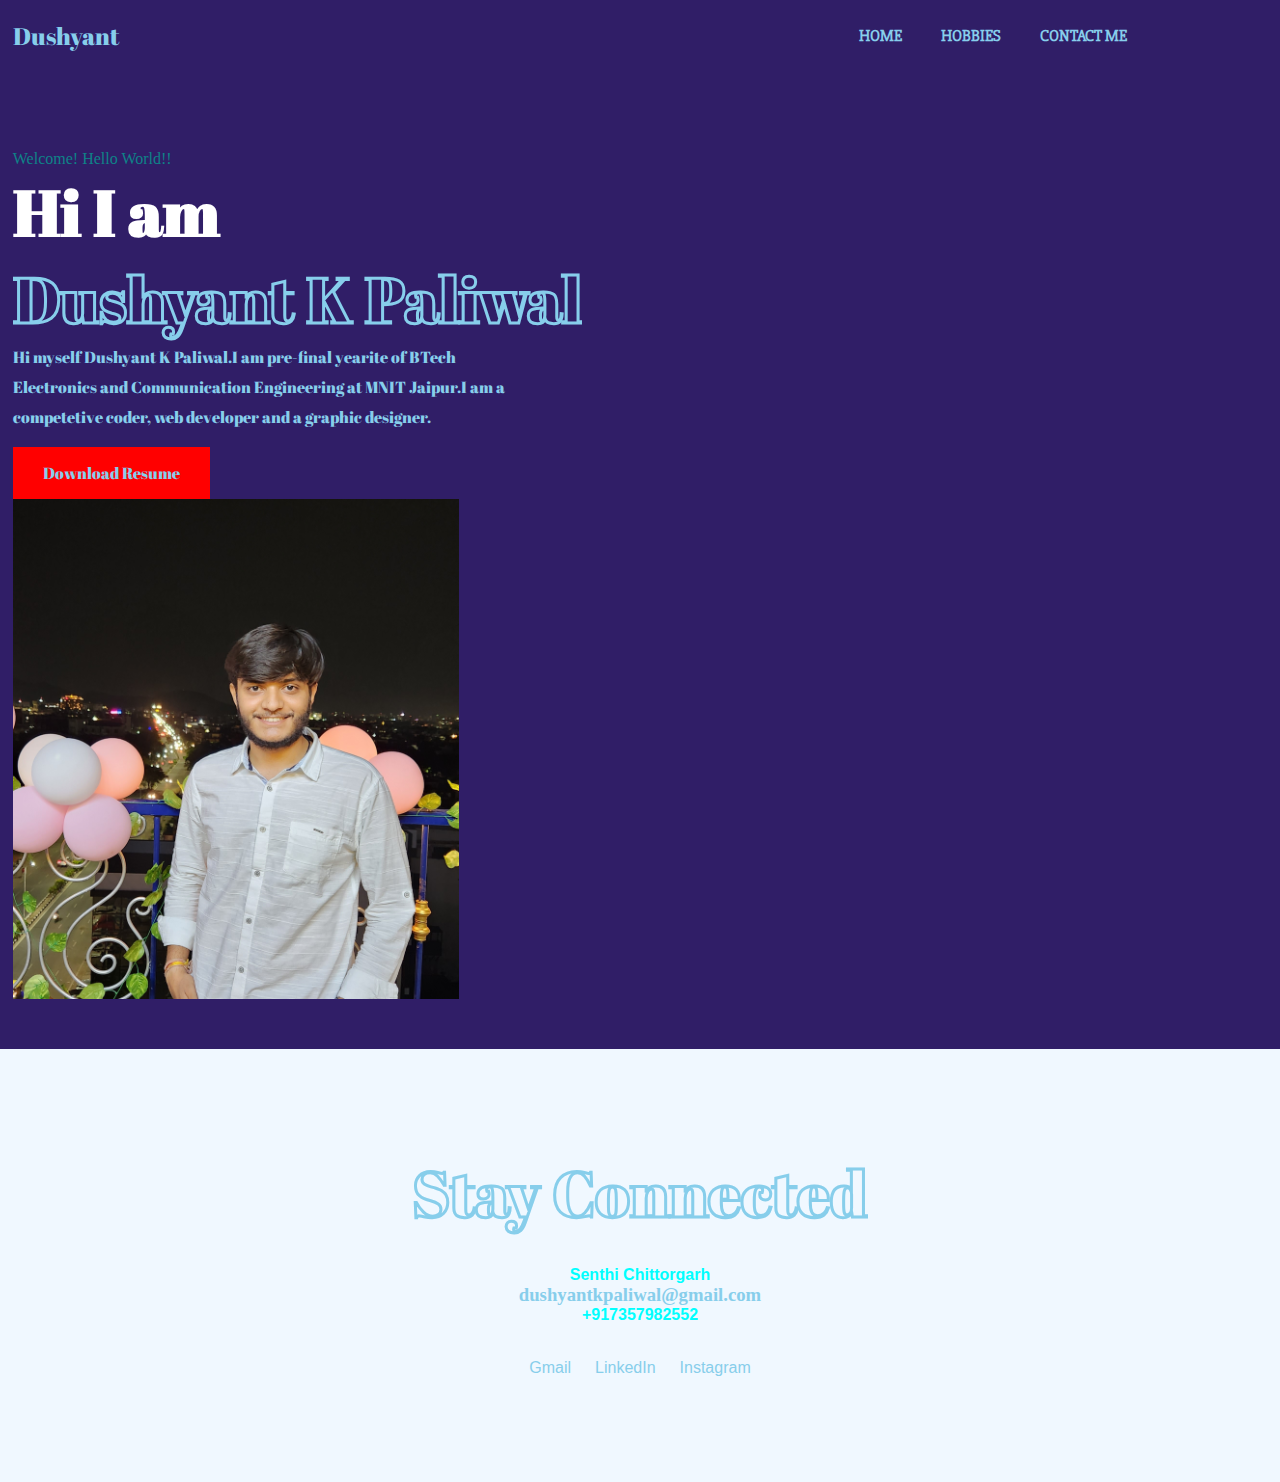
<file: index.html>
<!DOCTYPE html>
<html lang="en">
<head>
    <meta charset="UTF-8">
    <title>DushyantKPaliwal</title>
    <link rel="stylesheet" href="./style.css"/>
    <link rel="preconnect" href="https://fonts.googleapis.com">
    <link rel="preconnect" href="https://fonts.gstatic.com" crossorigin>
    <link href="https://fonts.googleapis.com/css2?family=Tilt+Prism&display=swap" rel="stylesheet">
    <link href="https://fonts.googleapis.com/css2?family=Slabo+27px&display=swap" rel="stylesheet">
    <link href="https://fonts.googleapis.com/css2?family=Abril+Fatface&display=swap" rel="stylesheet">
</head>
<body>
    <header> 
        <div class="portfolio-container">
            <div class="portfolio-row header-wrap">
             <div class="brandname">
                <a href="./index1.html" class="logo">Dushyant</a>
             </div>
             <div class="hamburger">
                <i class="fa-solid fa-bars"></i>
             </div>
             <div class="portfolio-navbar">
                <ul>
                    <li>
                        <a href="./index1.html">Home</a>
                    </li>
                    <li>
                      <a href="./assets/hobbies.html"> Hobbies</a> 
                    </li>
                    <li>
                        <a href="./assets/contact.html">Contact Me</a>
                    </li>
                </ul>
             </div>
            </div>
        </div>
    </header>


    <section id="slide-corosal">
        <div class="slider">
            <div class="portfolio-container">
                <div class="slider-content">
                    <div class="slider-general">
                        <span class="welcome-message">
                            Welcome! Hello World!!
                        </span>
                        <div class="welcome-text">
                            <h1>Hi I am</h1>
                        </div>
                        <div class="text-wrap">
                            <h2 class="main-title">Dushyant K Paliwal</h2>
                            <h2 class="hover-title">Dushyant K Paliwal</h2>
                        </div>
                        <p>
                            Hi myself Dushyant K Paliwal.I am pre-final yearite of BTech Electronics and Communication Engineering at MNIT Jaipur.I am a competetive coder, web developer and a graphic designer.
                        </p>
                        <div class="download-resume">
                            <a href="Dushyant-K-Paliwal-Resume.pdf" target="_blank">Download Resume </a>
                        </div>
                    </div>
                </div>
               <div class="slider-image">
                <div class="welcome-image">
                    <img src="assets/pic.jpg" alt="Dushyant-K-Paliwal-Image"/>
                </div>
               </div> 
            </div></div>
        </div>

    </section>

    <section id="contact">
         <div class="portfolio-container">
              <div class="text-wrap">
                <h2 class="main-title">Stay Connected</h2>
                <h2 class="hover-title">Stay Connected</h2>
              </div>
              <div class="contact-info">
                <span>
                    Senthi Chittorgarh
                </span>
                <h3>dushyantkpaliwal@gmail.com</h3>
                <a href="#">
                    +917357982552
                </a>
              </div>
              <div class="social-link">
                <ul>
                    <li>
                        <a href="#">Gmail</a>
                    </li>
                    <li>
                        <a href="https://www.linkedin.com/in/dushyant-k-paliwal-18a764229">LinkedIn</a>
                    </li> <li>
                        <a href="https://instagram.com/dushyantkpaliwal">Instagram</a>
                    </li>
                </ul>
              </div>
         </div>
    </section>

</body>
</html>
</file>
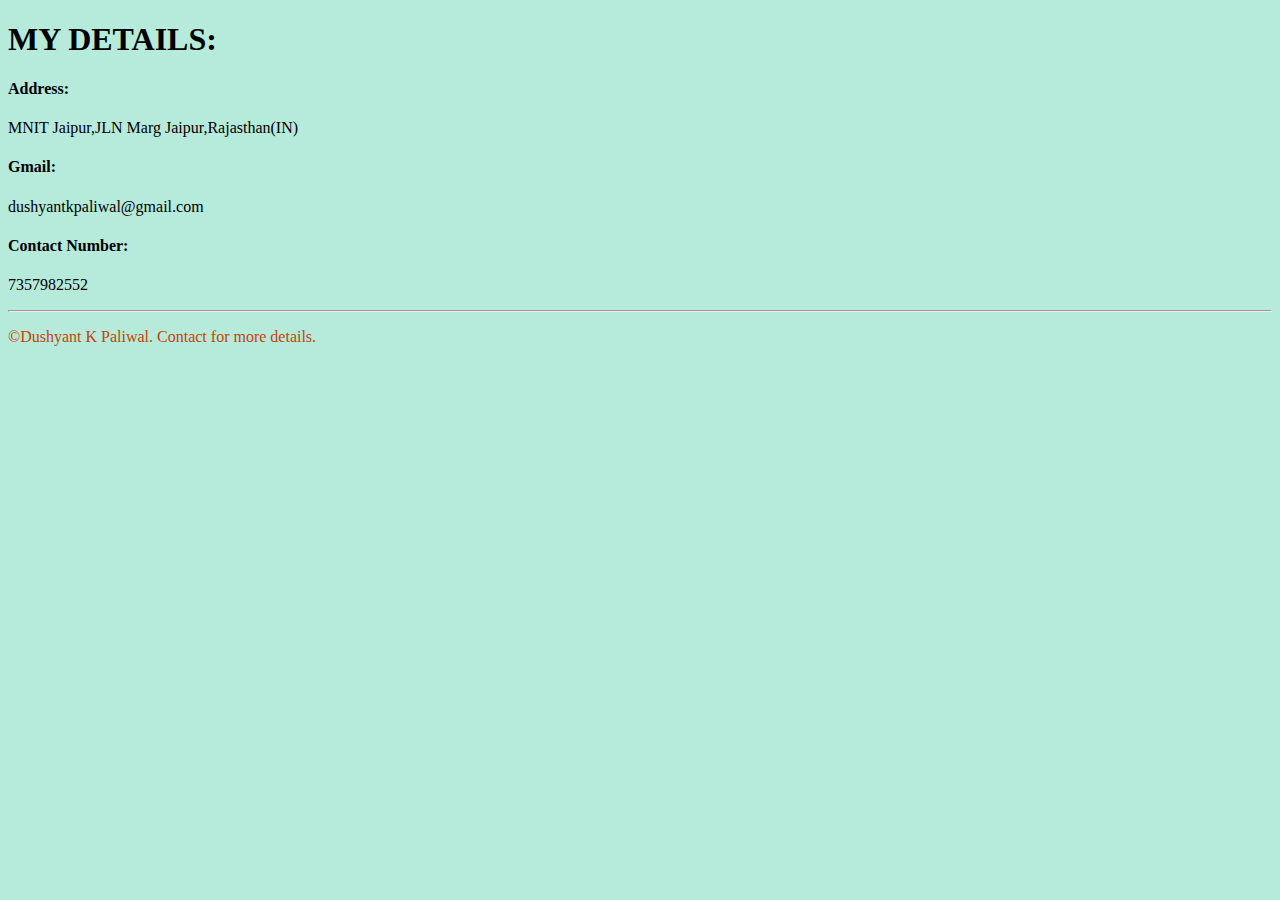
<file: assets/contact.html>
<!DOCTYPE html>
<html lang="en">
<head>
    <meta charset="UTF-8">
    <title>Contact Me @dushyantkpaliwal</title>
    <style>
        html{
            background-color: #b6eada;
        }
    </style>
</head>
<body>
    <h1>MY DETAILS:</h1>
    <p><h4>Address:</h4> MNIT Jaipur,JLN Marg Jaipur,Rajasthan(IN)</p>
    <p><h4>Gmail:</h4> dushyantkpaliwal@gmail.com</p>
    <p><h4>Contact Number:</h4> 7357982552</p>
    <hr />
    <footer><p  style="color: rgb(194, 69, 10);">©Dushyant K Paliwal. Contact for more details.</p></footer>
</body>
</html>
</file>
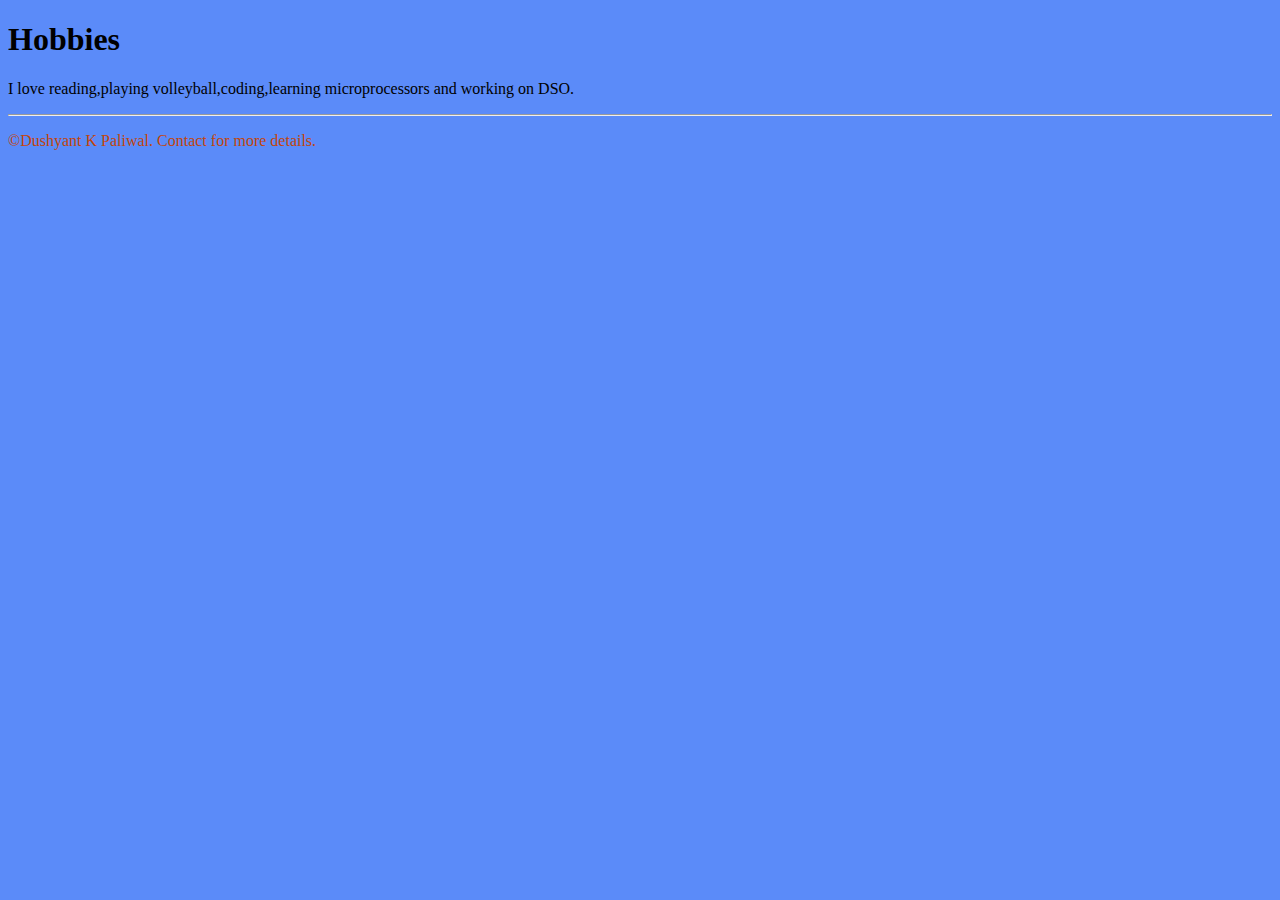
<file: assets/hobbies.html>
<!DOCTYPE html>
<html lang="en">
<head>
    <meta charset="UTF-8">
    <title>Hobbies @dushyantkpaliwal</title>
    <style>
        html{
            background-color: #5b8bf9;
        }

    </style>
</head>
<body>
    <h1>Hobbies</h1>
    <p>I love reading,playing volleyball,coding,learning microprocessors and working on DSO.</p>
    <hr />
    <footer><p style="color: rgb(194, 69, 10);">©Dushyant K Paliwal. Contact for more details.</p></footer>
</body>
</html>
</file>
<file: style.css>
*,::after,::before{
    box-sizing: border-box;
    margin: 0;
    padding: 0;

}

html{
    scroll-behavior: smooth ;
}

a{
    text-decoration: none;
    outline: none;
}

body{
    background-color: #03001c;
    color: #0e8388;
}


h1,h2{
    font-family: 'Abril Fatface', cursive;
    color: white;
    font-size: 4rem;
    font-weight: 700;
}
.portfolio-container{
    max-width: 1140px;
    margin: 0%;
    padding: 0 1%;
}

.portfolio-row{
    display: flex;
    flex-wrap: wrap;
}

header{
    position: absolute;
    padding: 0;
    left: 0%;
    right: 0%;
    z-index: 10;
    background-color: #301e67;
}

header .portfolio-row.header-wrap{
    justify-content: space-between;
    align-items: center;
}

.brandname a{
    font-size: 1.5rem;
    font-weight: 500;
    color: skyblue;
    font-family: 'Tilt Prism', cursive;
    font-family: 'Abril Fatface', cursive;
}

.hamburger i {
    font-size: 20px;
    background-color: white;
    color: skyblue;
    display: none;
    height: 30px;
    width: 35px;
    text-align: center;
}

.portfolio-navbar ul{
    list-style: none;
    margin: 0;
    padding: 0;
}

.portfolio-navbar ul li{
    display: inline;
    margin-left: 35px;
}

.portfolio-navbar ul li a{
    font-size: 1rem;
    line-height: 72px;
    font-weight: 600;
    color: skyblue;
    position: relative;
    font-family: 'Slabo 27px', serif;
    text-transform: uppercase;
}

.slider{
    position: relative;
    padding: 150px 0px 50px 0px;
    background-color: #301e67;
}

.slider-content{
    align-items: center !important;
}

.slider-general{
    flex: 0 0 auto;
    width: 60%;
}

.slider-general .welcome-msg{
    font-family: 'Abril Fatface', cursive;
    color: skyblue;
    font-weight: 500;
    letter-spacing: 3px;
}

.welcome-text h1{
    display: inline;
}

.slider-general p{
    line-height: 30px;
    padding-right: 26%;
    font-family: 'Abril Fatface', cursive;
    color: skyblue;

}

.text-wrap{
    position: relative;
    display: inline-flex;
    overflow: hidden;
    cursor: pointer;
}

.main-title{
    -webkit-text-stroke: 1px skyblue;
    -webkit-text-fill-color: transparent;
}

.main-title,.hover-title{
    transition: .5s cubic-bezier(0.51,0.57,.17,1);
     
}

.hover-title{
    color: skyblue;
    position: absolute;
    transform: translate3d(0,100%,0);
} 

.text-wrap:hover .main-title{
    transform: translate3d(0, -100%, 0);
    transition-delay: 0.1s;
}

.text-wrap:hover .hover-title{
    transform: translate3d(0 , 0 , 0);

}

.download-resume a{
    display: inline-block;
    margin-top: 15px;
    padding: 15px 30px;
    transition: ease all 0.35s;
    color: skyblue;
    font-family: 'Abril Fatface', cursive;
    background-color: red;
    position: relative;
    z-index: 1001;
}

.download-resume a::before {
    background-color: burlywood;
}

.download-resume a::before {
    top: 0;
    width: 0;
    left: auto;
    right: 0;
    z-index: -1;
    bottom: 0;
    position: absolute;
    transition: all 0.3s ease-in-out;
}

.download-resume a:hover::before {
    left: 0;
    width: 100%;
    right: auto;
}


.slider-image{
    flex: 0 0 auto;
    width: 40%;
}

.welcome-image img{
    max-height: 500px;
    width: 100%;
    object-fit: cover;
    vertical-align: middle;
}

.slider-image .welcome-image {
    position: relative;
    z-index: 2;
    transition-duration: 0.4s;
}
 
.slider-image .welcome-image::before{
    content: "";
    width: calc(50% +10px);
    height: calc(50% + 10px);
    right: -10px;
    bottom: -10px;
    z-index: -1;
    transition: all 0.7s;
    background: linear-gradient(to right, blue , red, green);
}

#contact{
    background-color: aliceblue;
    padding: 100px;
    text-align: center;
}

.contact-info{
    margin: 30px 0;
}

.contact-info span,.contact-info a{
    color: aqua;
    font-weight: 600;
    font-family: Arial, Helvetica, sans-serif;
}

.contact-info h3{
    color: skyblue;
    transition: all 0.3s ease-out 0s;
     cursor: pointer;
}

.social-link li{
    display: inline-block;
    margin: 5px 10px;
}

.social-link li a {
    color: skyblue;
    font-family: 'Gill Sans', 'Gill Sans MT', Calibri, 'Trebuchet MS', sans-serif;
     transition: all 0.3s ease-out 0s;
}

.contact-info h3:hover, .social-link li a:hover{
  color:white;
}


@media screen and (max-width: 700px){
     h1,h2{
        font-size:3rem;

     }
     header{
        padding: 15px;
        position: fixed;
        background-color: white;
     }
}
</file>
